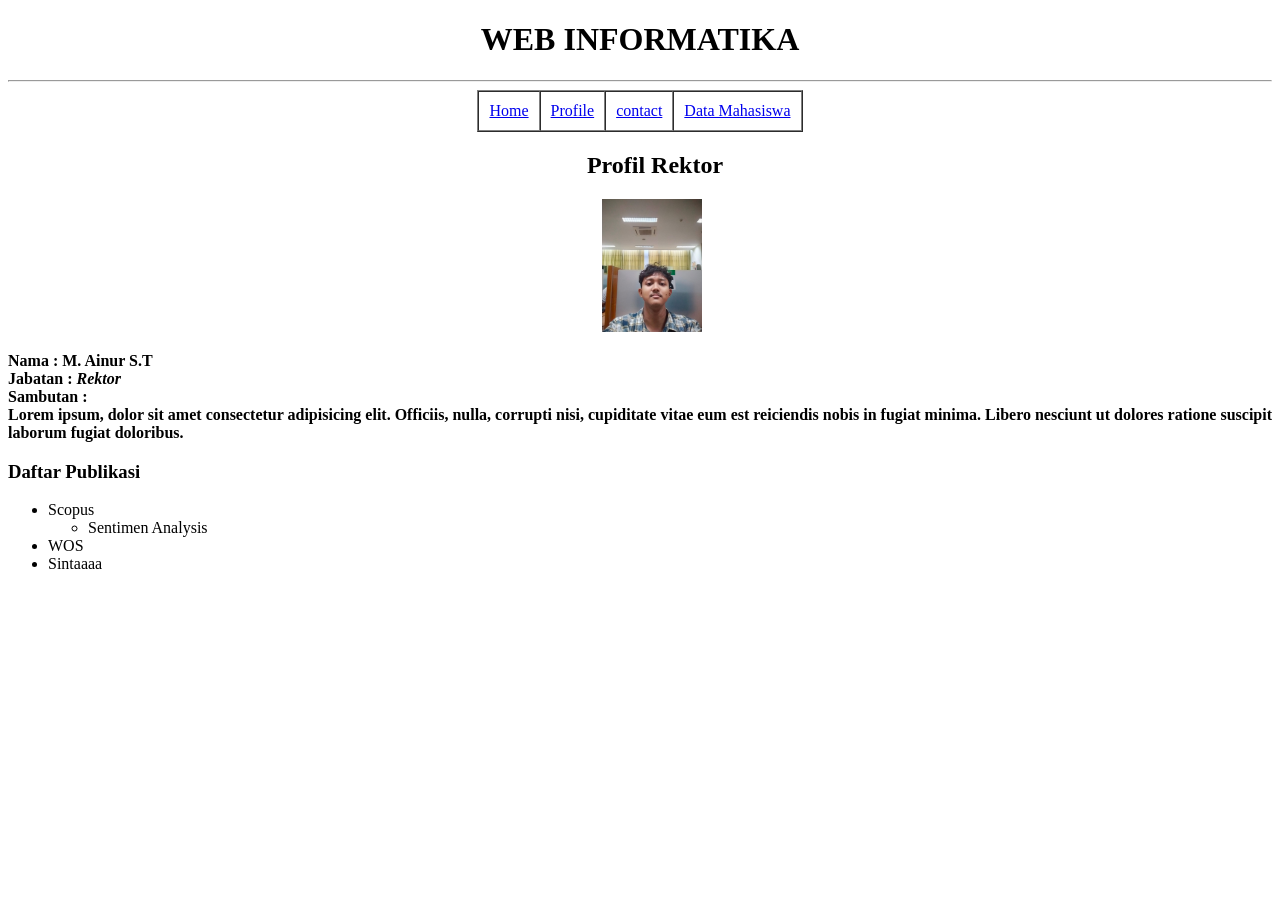
<file: index.html>
<!DOCTYPE html>
<html lang="en">
<head>
    <meta charset="UTF-8">
    <meta name="viewport" content="width=device-width, initial-scale=1.0">
    <title>INFORMATIKA KELAS A</title>
    <link rel="stylesheet" href="asset/css/style.css">
</head>
<body>
    <h1>WEB INFORMATIKA</h1>
    <hr>
    <table class="link" border="1px" cellspacing="0" cellpadding="10px">
        <tr>
            <td>
                <a href="index.html">Home</a>
            </td>
            <td><a href="Profile.html">Profile</a></td>
            <td><a href="contact.html">contact</a></td>
            <td><a href="mahasiswa.html">Data Mahasiswa</a></td>
        </tr>
    </table>
    <h2 class="profil">Profil Rektor</h2>
    <img src="asset/images/Gambar Ainur.jpeg"  alt="Rektor" width="100px" />
    <p>
        <b>Nama : M. Ainur S.T <br />
        Jabatan : <i>Rektor</i> <br />
        Sambutan : <br /> Lorem ipsum, dolor sit amet consectetur adipisicing elit. Officiis, nulla, corrupti nisi, cupiditate vitae eum est reiciendis nobis in fugiat minima. Libero nesciunt ut dolores ratione suscipit laborum fugiat doloribus.</b>
    </p>
    <h3>Daftar Publikasi</h3>
    <ul>
        <li>Scopus</li>
            <ul>
                <li>Sentimen Analysis</li>
            </ul>
        <li>WOS</li>
        <li>Sintaaaa</li>
    </ul>
</body>
</html>
</file>
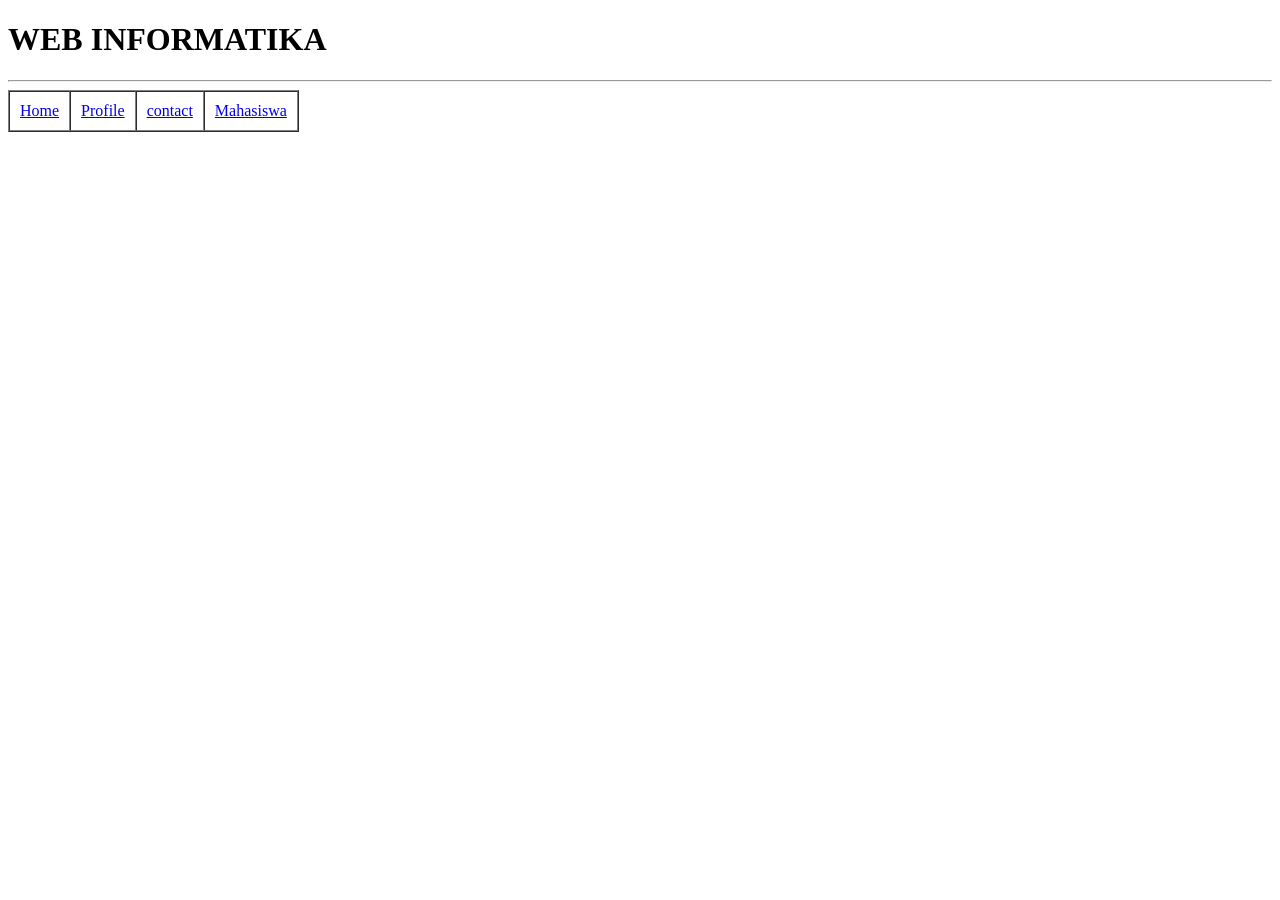
<file: contact.html>
<!DOCTYPE html>
<html lang="en">
<head>
    <meta charset="UTF-8">
    <meta name="viewport" content="width=device-width, initial-scale=1.0">
    <title>contact</title>
</head>
<body>
    <h1>WEB INFORMATIKA</h1>
    <hr>
    <table border="1px" cellspacing="0" cellpadding="10px">
        <tr>
            <td>
                <a href="index.html">Home</a>
            </td>
            <td><a href="Profile.html">Profile</a></td>
            <td><a href="contact.html">contact</a></td>
            <td><a href="mahasiswa.html">Mahasiswa</a></td>
        </tr>
    </table>
</body>
</html>
</file>
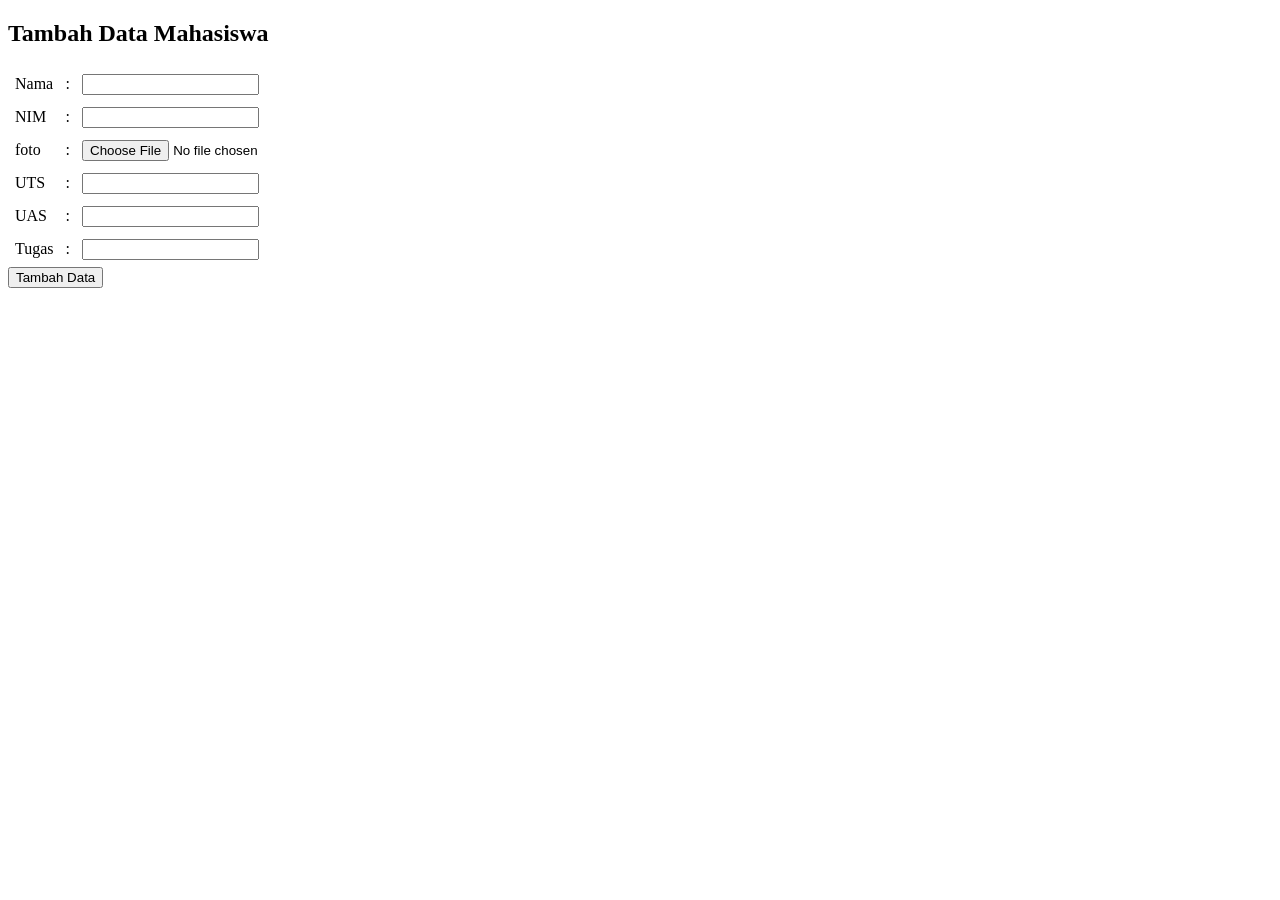
<file: inputdata.html>
<!DOCTYPE html>
<html lang="en">
<head>
    <meta charset="UTF-8">
    <meta name="viewport" content="width=device-width, initial-scale=1.0">
    <title>Tambah Data Mahasiswa</title>
</head>
<body>
    <h2>Tambah Data Mahasiswa</h2>
    <form action="mahasiswa.html" method="post">
        <table cellpadding="5px">
            <tr>
                <td><label for="nama">Nama</label></td>
                <td>:</td>
                <td><input type="text" nana="nama" id="nama"/></td>
            </tr>
                        <tr>
                <td><label for="nim">NIM</label></td>
                <td>:</td>
                <td><input type="text" nana="nim" id="nim"/></td>
            </tr>
            <tr>
                <td><label for="foto">foto</label></td>
                <td>:</td>
                <td><input type="file" nana="foto" id="foto"/></td>
            </tr>
            <tr>
                <td><label for="uts">UTS</label></td>
                <td>:</td>
                <td><input type="number" nana="uts" id="uts"/></td>
            </tr>
            <tr>
                <td><label for="uas">UAS</label></td>
                <td>:</td>
                <td><input type="number" nana="uas" id="uas"/></td>
            </tr>
            <tr>
                <td><label for="tugas">Tugas</label></td>
                <td>:</td>
                <td><input type="number" nana="tugas" id="tugas"/></td>
            </tr>
        </table>
        <button type="submit" name="submit" id="submit">Tambah Data</button>
    
    
    </form>
</body>
</html>
</file>
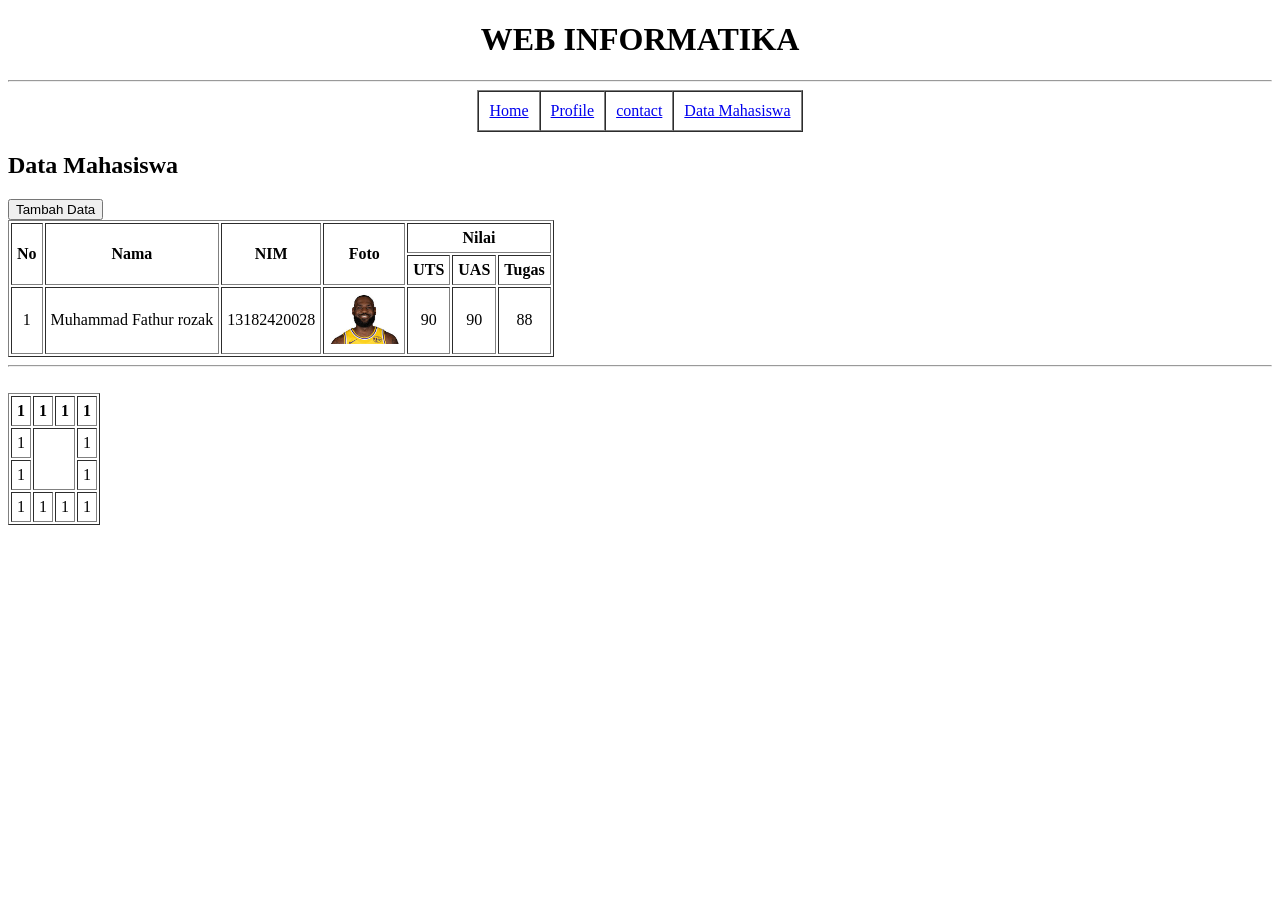
<file: mahasiswa.html>
<!DOCTYPE html>
<html lang="en">
<head>
    <meta charset="UTF-8">
    <meta name="viewport" content="width=device-width, initial-scale=1.0">
    <title>Data Mahasiswa</title>
    <link rel="stylesheet" href="asset/css/style_mahasiswa.css">
</head>
<body>
    <h1>WEB INFORMATIKA</h1>
    <hr>
    <table class="link" border="1px" cellspacing="0" cellpadding="10px">
        <tr>
            <td>
                <a href="index.html">Home</a>
            </td>
            <td><a href="Profile.html">Profile</a></td>
            <td><a href="contact.html">contact</a></td>
            <td><a href="mahasiswa.html">Data Mahasiswa</a></td>
        </tr>
    </table>
    <h2>Data Mahasiswa</h2>
    <a href="inputdata.html">
        <button>Tambah Data</button>
    </a>
    <table border="1" cellpadding="5px">
        <tr>
            <th rowspan="2">No</th>
            <th rowspan="2">Nama</th>
            <th rowspan="2">NIM</th>
            <th rowspan="2">Foto</th>
            <th colspan="3">Nilai</th>
        </tr>
        <tr>
            <th>UTS</th>
            <th>UAS</th>
            <th>Tugas</th>
        </tr>
        <tr>
            <td align="center">1</td>
            <td>Muhammad Fathur rozak</td>
            <td>13182420028</td>
            <td><img src="asset/images/lebron james.jpeg" width="70px"</td>
            <td align="center">90</td>
            <td align="center">90</td>
            <td align="center">88</td>
        </tr>
    </table>

<hr>
<br>

    <!--LATIHAN-->
    <table border="1" cellpadding="5px">
        <tr>
            <th>1</th>
            <th>1</th>
            <th>1</th>
            <th>1</th>
        </tr>
        <tr>
            <td>1</td>
            <td colspan="2" rowspan="2"></td>
            <td>1</td>
        </tr>
        <tr>
            <td>1</td>
            <td>1</td>
        </tr>
        <tr>
            <td>1</td>
            <td>1</td>
            <td>1</td>
            <td>1</td>
        </tr>
    
    </table>


</body>
</html>
</file>
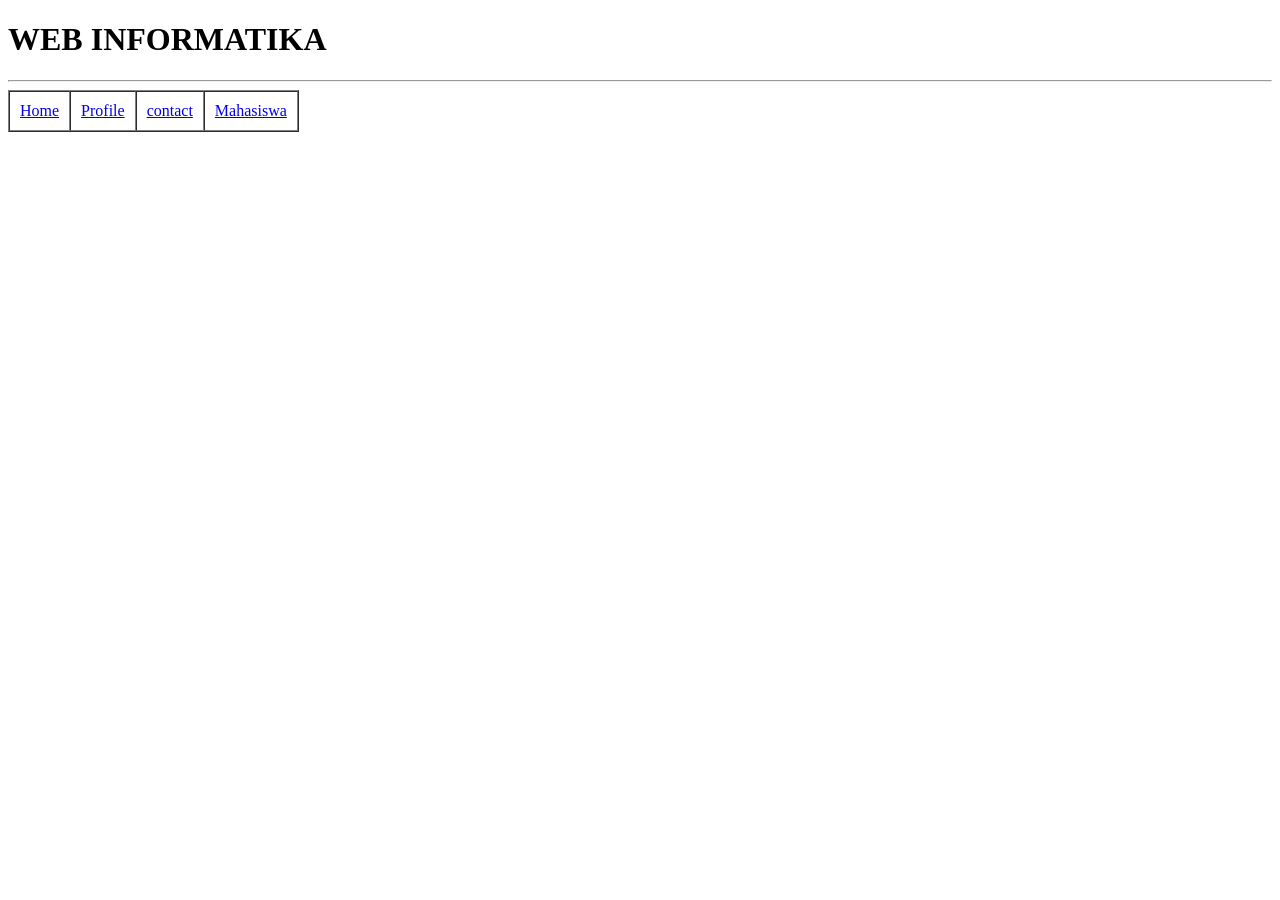
<file: Profile.html>
<!DOCTYPE html>
<html lang="en">
<head>
    <meta charset="UTF-8">
    <meta name="viewport" content="width=device-width, initial-scale=1.0">
    <title>Profile</title>
</head>
<body>
    <h1>WEB INFORMATIKA</h1>
    <hr>
    <table border="1px" cellspacing="0" cellpadding="10px">
        <tr>
            <td>
                <a href="index.html">Home</a>
            </td>
            <td><a href="Profile.html">Profile</a></td>
            <td><a href="contact.html">contact</a></td>
            <td><a href="mahasiswa.html">Mahasiswa</a></td>
        </tr>
    </table>
</body>
</html>
</file>
<file: asset/css/style.css>
/*JUDUL*/
h1 {
    text-align: center;
}
a:hover {
    color: brown;
    font-size: 20px;
    
}
.link {
    margin: 0 auto;
}
/* Section profile */
.profil {
    text-align: center;
    margin-left: 30px;
}

img {
    margin-left: 47%;
}
</file>
<file: asset/css/style_mahasiswa.css>
/*JUDUL*/
h1 {
    text-align: center;
}
a:hover {
    color: brown;
    font-size: 15px;
    
}
.link {
    margin: 0 auto;
}
</file>
